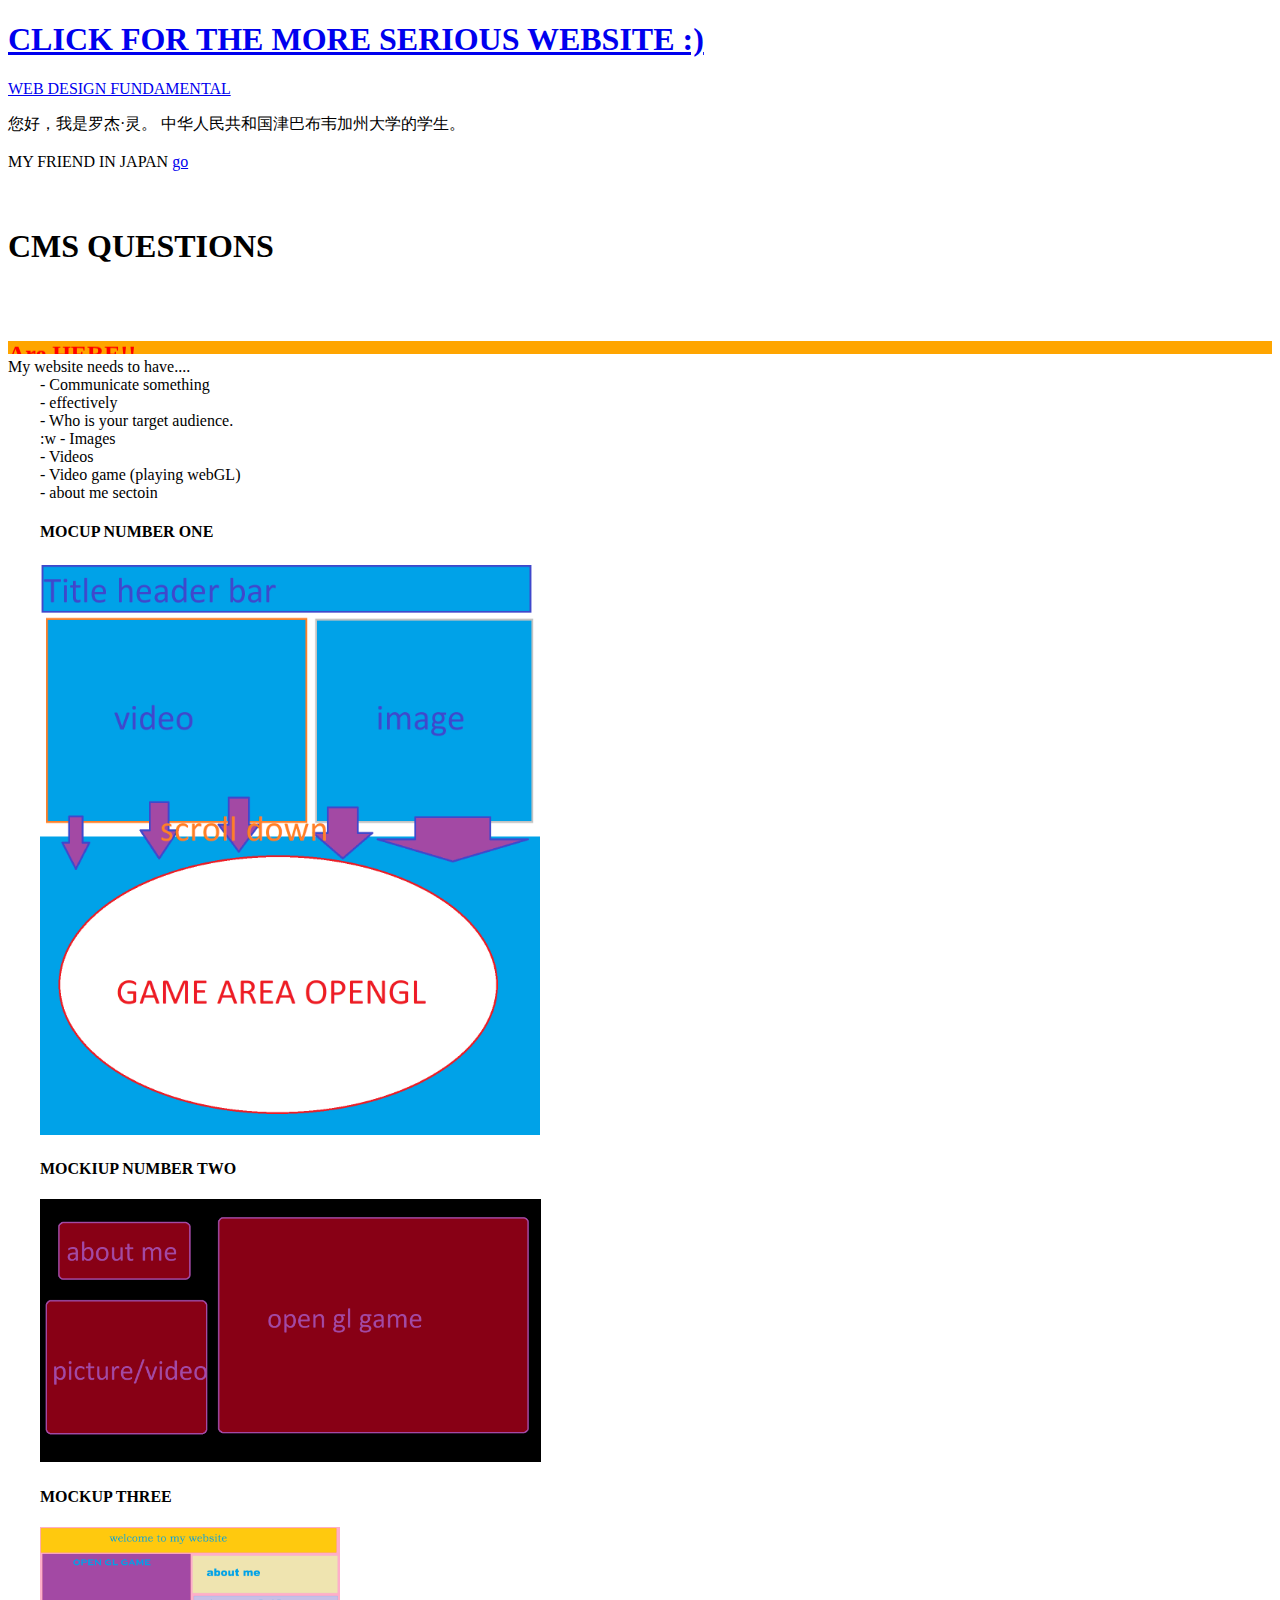
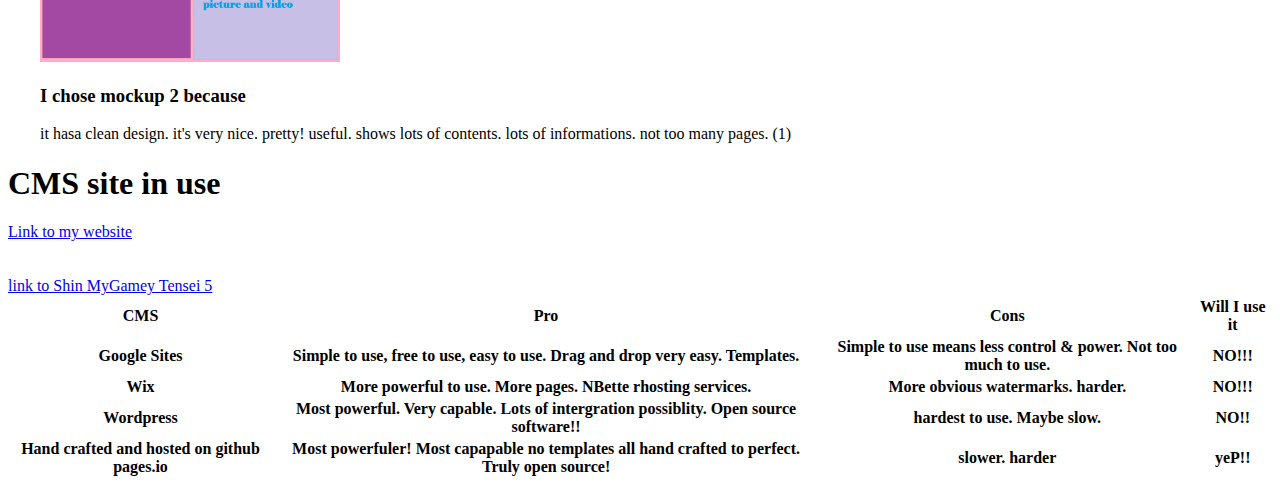
<file: index.html>
<!DOCTYPE html>
<html>
	<head>
		<title>Poggers</title>
	</head>
	<body>
		<h1><a href="ok_fine_serious/">CLICK FOR THE MORE SERIOUS WEBSITE :)</a></h1>
		<a href="webFunds.html">WEB DESIGN FUNDAMENTAL</a>
		

		<p>您好，我是罗杰·灵。 中华人民共和国津巴布韦加州大学的学生。
		<br><br>
		MY FRIEND IN JAPAN <a href="https://soundcloud.com/daisu-beats">go</a>

		<br><br><br>
		<h1>CMS QUESTIONS</h1>
		<marquee behavior=alternate direction=up scrollamount=16><h2 style="color: red; background-color: orange; font-style: 'Impact';">Are HERE!!</h2></marquee>

		My website needs to have....<br>
		<div style="padding-left: 2em">
			- Communicate something<br>
			- effectively<br>
			- Who is your target audience.<br>:w

			
			- Images<br>
			- Videos<br>
			- Video game (playing webGL)<br>
			- about me sectoin<br>

			<h4>MOCUP NUMBER ONE</h4>
			<img src="mockup.png" style="max-width: 500px">
			<h4>MOCKIUP NUMBER TWO</h4>
			<img src="2.png" style="max-width: 501px">
			<h4>MOCKUP THREE</h4>
			<img src="fional.png" style="max-width:300px">
	<h3>I chose mockup 2 because</h3>
	it hasa clean design. it's very nice. pretty! useful. shows lots of contents. lots of informations.
	not too many pages. (1)
		</div>

		<h1>CMS site in use</h1>
		<table>
			<tr>
				<th>CMS</th>
				<th>Pro</th>
				<th>Cons</th>
				<th>Will I use it</th>
			</tr>
			<tr>
				<th>Google Sites</th>
				<th>Simple to use, free to use, easy to use. Drag and drop very easy. Templates.</th>
				<th>Simple to use means less control & power. Not too much to use.</th>
				<th>NO!!!</th>
			</tr>
			<tr>
				<th>Wix</th>
				<th>More powerful to use. More pages. NBette rhosting services.</th>
				<th>More obvious watermarks. harder.</th>
				<th>NO!!!</th>
			</tr>
			<tr>
				<th>Wordpress</th>
				<th>Most powerful. Very capable. Lots of intergration possiblity. Open source software!!</th>
				<th>hardest to use. Maybe slow.</th>
				<th>NO!!</th>
			</tr>
			<tr>
				<th>Hand crafted and hosted on github pages.io</th>
				<th>Most powerfuler! Most capapable no templates all hand crafted to perfect. Truly open source!</th>
				<th> slower. harder </th>
				<th>yeP!!</th>
		

		</p>
		<a href="index.html">Link to my website</a>
		<br>
		<br>
		<br>
		<a href="https://doinyourmomdoindoinyo6666.itch.io/pamruga"> link to Shin MyGamey Tensei 5</a>
	</body>
</html>
</file>
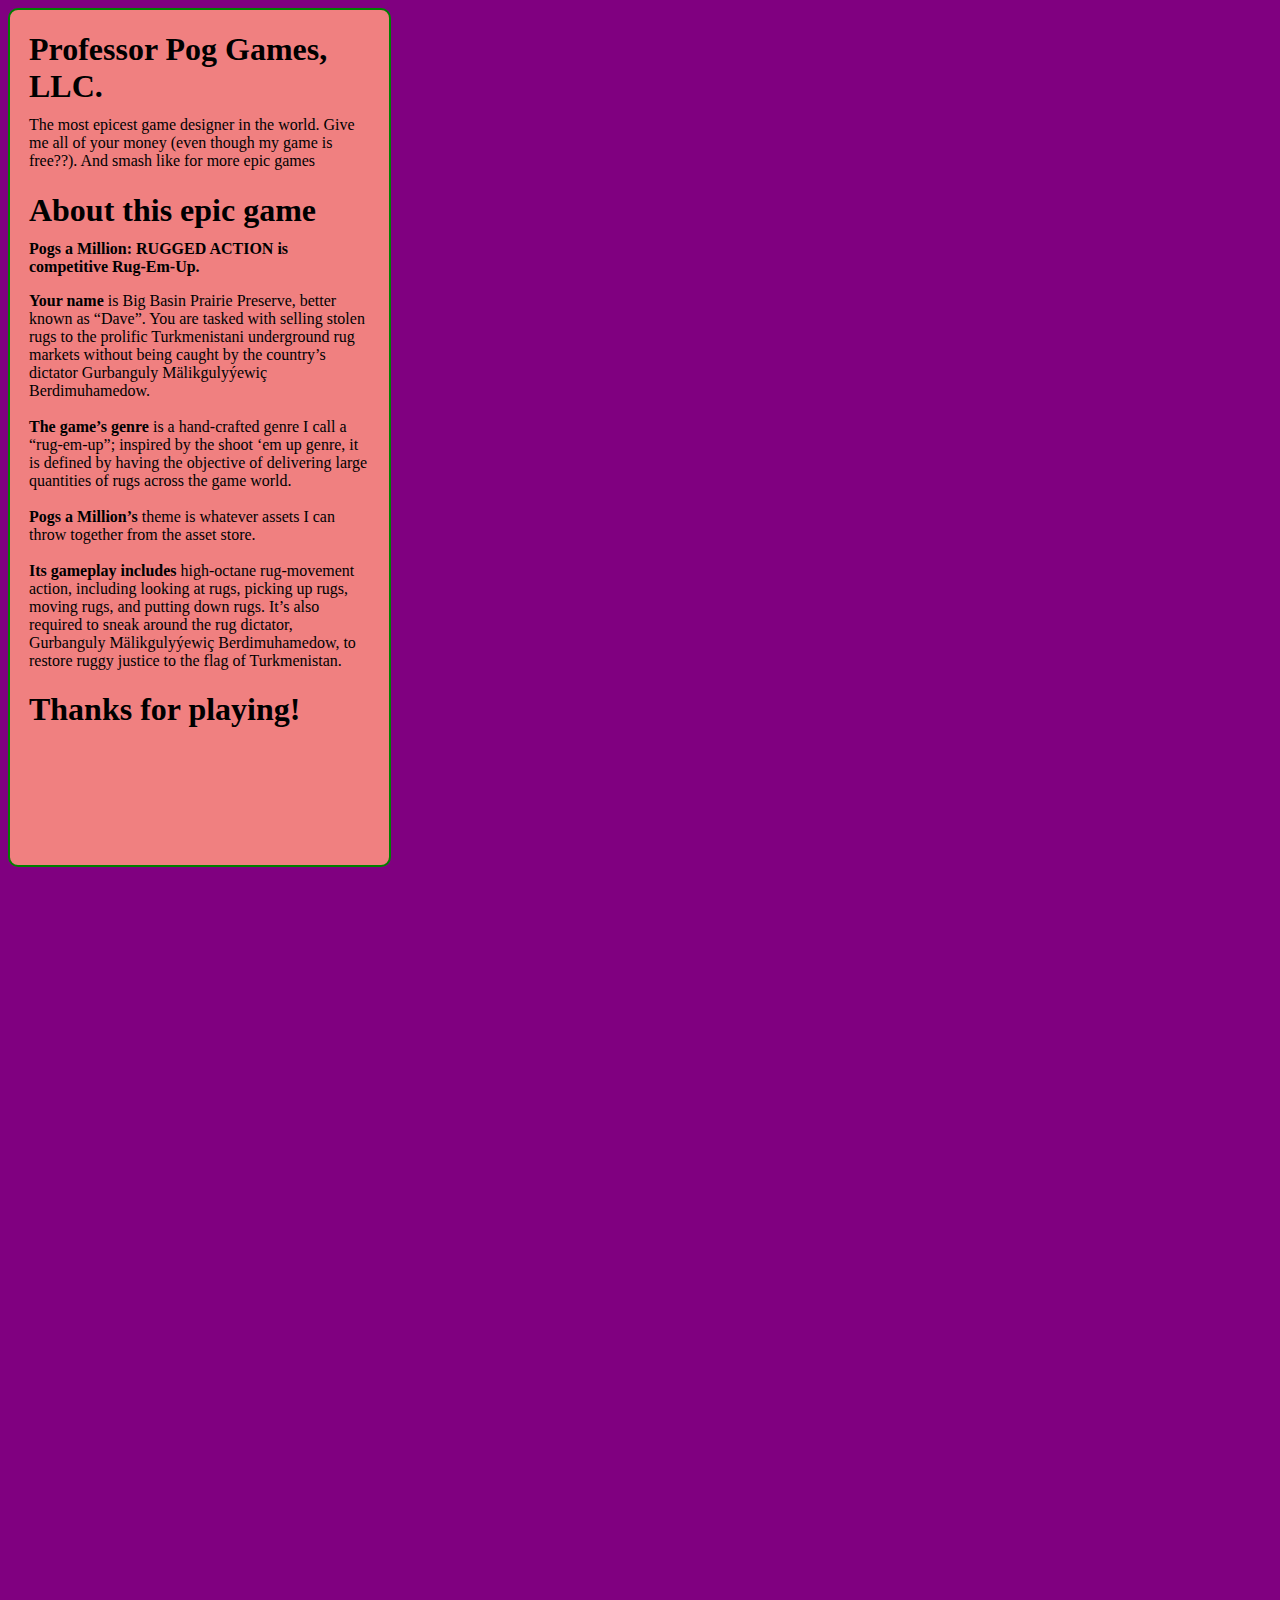
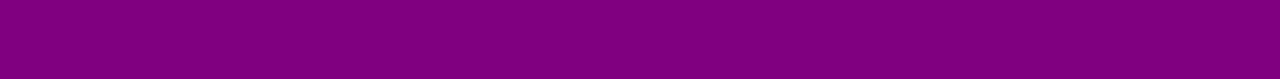
<file: ok_fine_serious/index.html>
<!DOCTYPE html>
<html lang="en">
<head>
    <meta charset="UTF-8">
    <meta name="viewport" content="width=device-width, initial-scale=1.0">
    <meta http-equiv="X-UA-Compatible" content="ie=edge">
    <title>Document</title>

    <link rel="stylesheet" href="stylesheets/index.css">
</head>
<body>
    <div class="left-container">
        <div class="about-me">
            <h1>Professor Pog Games, LLC.</h1>
            <p>
                The most epicest game designer in the world. Give me all of your money
                (even though my game is free??). And smash like for more epic games
            </p>
        </div>

        <div class="game-description">
            <h1>About this epic game</h1>
            <p>
                <b>Pogs a Million: RUGGED ACTION is competitive Rug-Em-Up.</b>
            </p>
            <p>
                <b>Your name</b> is Big Basin Prairie Preserve, better known as “Dave”. You are tasked with selling stolen rugs to the prolific Turkmenistani underground rug markets without being caught by the country’s dictator Gurbanguly Mälikgulyýewiç Berdimuhamedow.
                <br><br><b>The game’s genre</b> is a hand-crafted genre I call a “rug-em-up”; inspired by the shoot ‘em up genre, it is defined by having the objective of delivering large quantities of rugs across the game world.
                <br><br><b>Pogs a Million’s</b> theme is whatever assets I can throw together from the asset store.
                <br><br><b>Its gameplay includes</b> high-octane rug-movement action, including looking at rugs, picking up rugs, moving rugs, and putting down rugs. It’s also required to sneak around the rug dictator, Gurbanguly Mälikgulyýewiç Berdimuhamedow, to restore ruggy justice to the flag of Turkmenistan.
            </p>
        </div>

        <h1>Thanks for playing!</h1>
    </div>  

    <div class="game">
            <iframe frameborder="0" src="https://itch.io/embed-upload/2560454?color=333333" allowfullscreen="" width="950" height="800"><a href="https://doinyourmomdoindoinyo6666.itch.io/pamruga">Play Pogs-A-Million: RUGged Action on itch.io</a></iframe>
    </div>
</body>
</html>
</file>
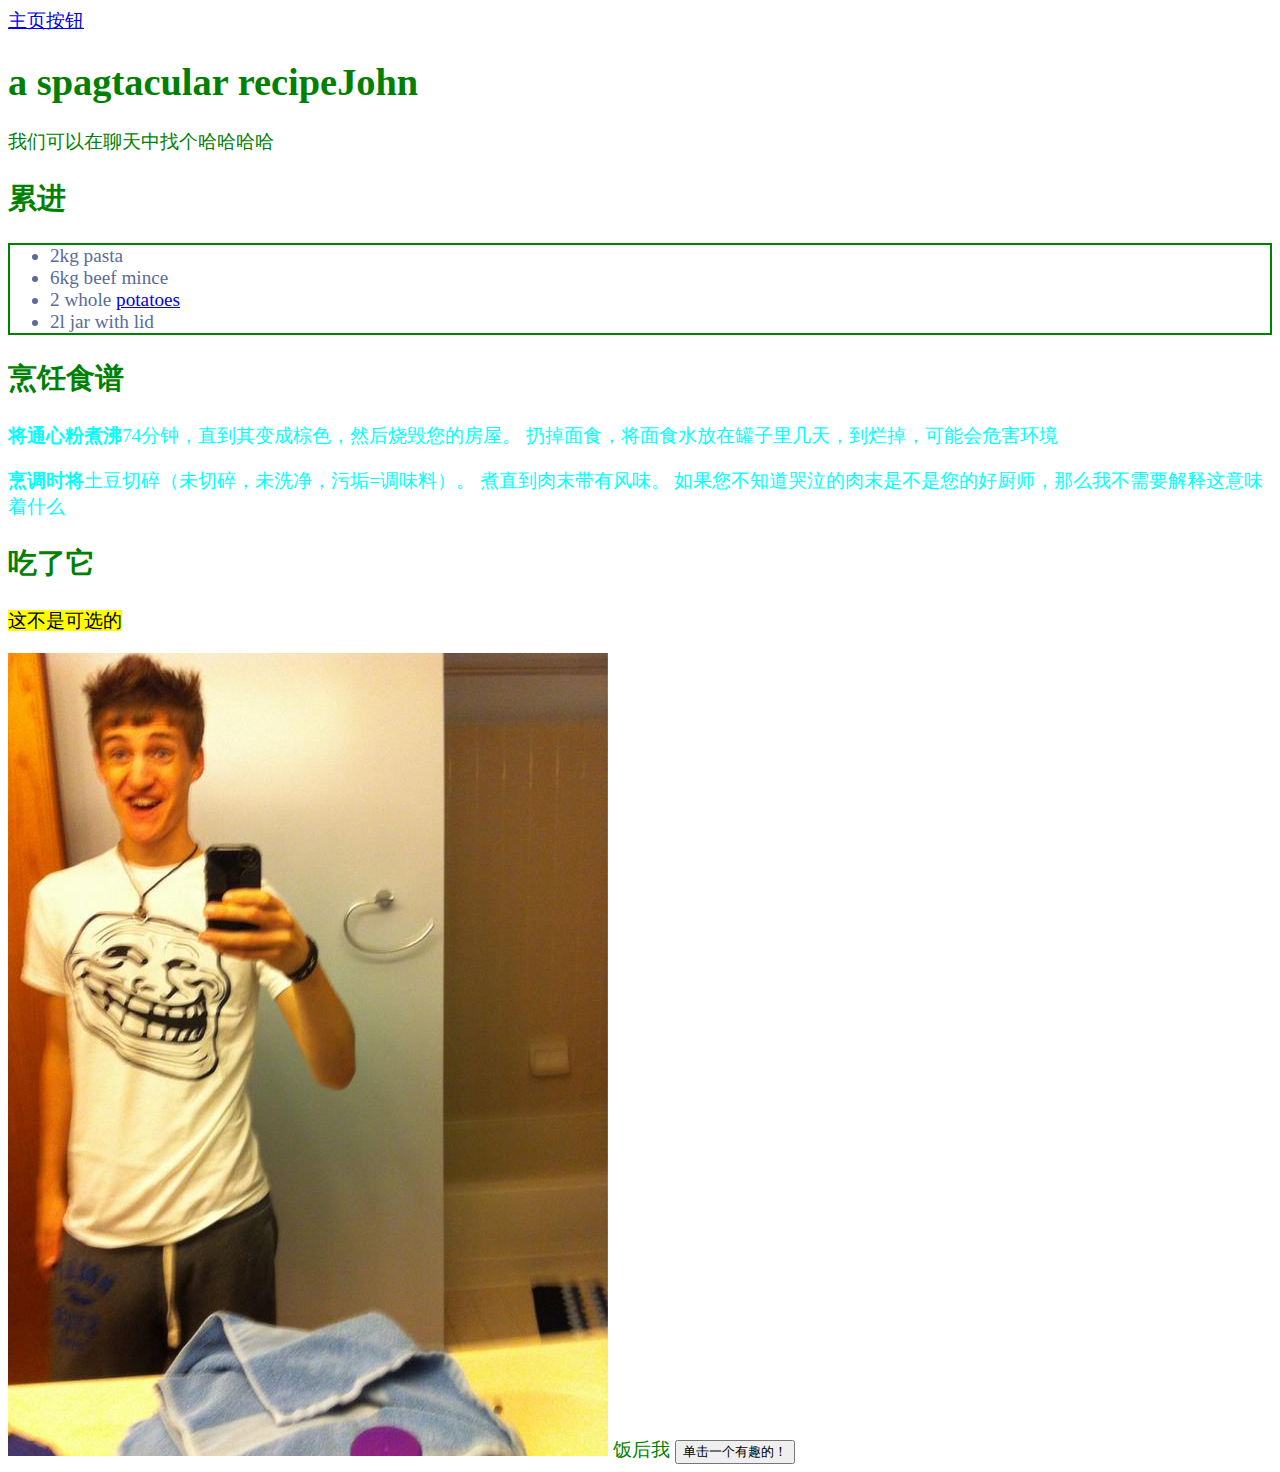
<file: webFunds.html>
<!DOCTYPE html>
<html>
	<head>
		<title>淘金者</title>
	</head>
	<body>
		<a href="index.html">主页按钮</a>
		<h1>a spagtacular recipeJohn</h1>我们可以在聊天中找个哈哈哈哈	
		<h2>累进</h2>
		<ul style="border-color: orange; border: 2px solid;">
			<li>2kg pasta</li>
			<li>6kg beef mince</li>
			<li>2 whole <a href="https://en.wikipedia.org/wiki/Republic_of_Ireland">
					<!-- 一个真正的爱尔兰。 英国占领了北爱尔兰。 -->potatoes</a>
			</li>
			<li>2l jar with lid</li>
		</ul>

		<h2>烹饪食谱</h2>
		<p>
	
		<b>将通心粉煮沸</b>74分钟，直到其变成棕色，然后烧毁您的房屋。 扔掉面食，将面食水放在罐子里几天，到烂掉，可能会危害环境
		
			
		</p>
		<p>
		<b>	烹调时将</b>土豆切碎（未切碎，未洗净，污垢=调味料）。 煮直到肉末带有风味。 如果您不知道哭泣的肉末是不是您的好厨师，那么我不需要解释这意味着什么


		</p>

		<p>
			<h2>吃了它</h2>
			<mark>这不是可选的</mark>
		</p>

		<img src="problem.jpg">
		饭后我

		<button onclick="let elem = document.getElementsByClassName('shishi')[0]; if (elem.style.display == 'none') { elem.style.display = 'block'} else { elem.style.display = 'none' }">
		单击一个有趣的！</button>
			<div style="display: none;" class="shishi">
			<img src="takingone.jpg">
		</div>
	</body>

	<style>
body {
	font-style: 'Comic Sans MS';
	font-size: 1.2em;
	color: green;
}

p {
	font-style: 'Impact';
	color: cyan;
}

li { color: #5a6b9a; }
	</style>

	<script>
alert('所有模因都对模因很有趣');
	</script>
</html>
</file>
<file: ok_fine_serious/stylesheets/index.css>
body {
    background-color: purple;
}

h1, p {
    padding-left: 5%;
    padding-right: 5%;
}

h1 {
    margin-bottom: -5px;
}

.left-container {
    float: left;
    width: 30%;
    height: 95vh;
    border: 2px solid green;
    border-radius: 10px;
    background-color: lightcoral;
    margin-right: 20px;
}
</file>
